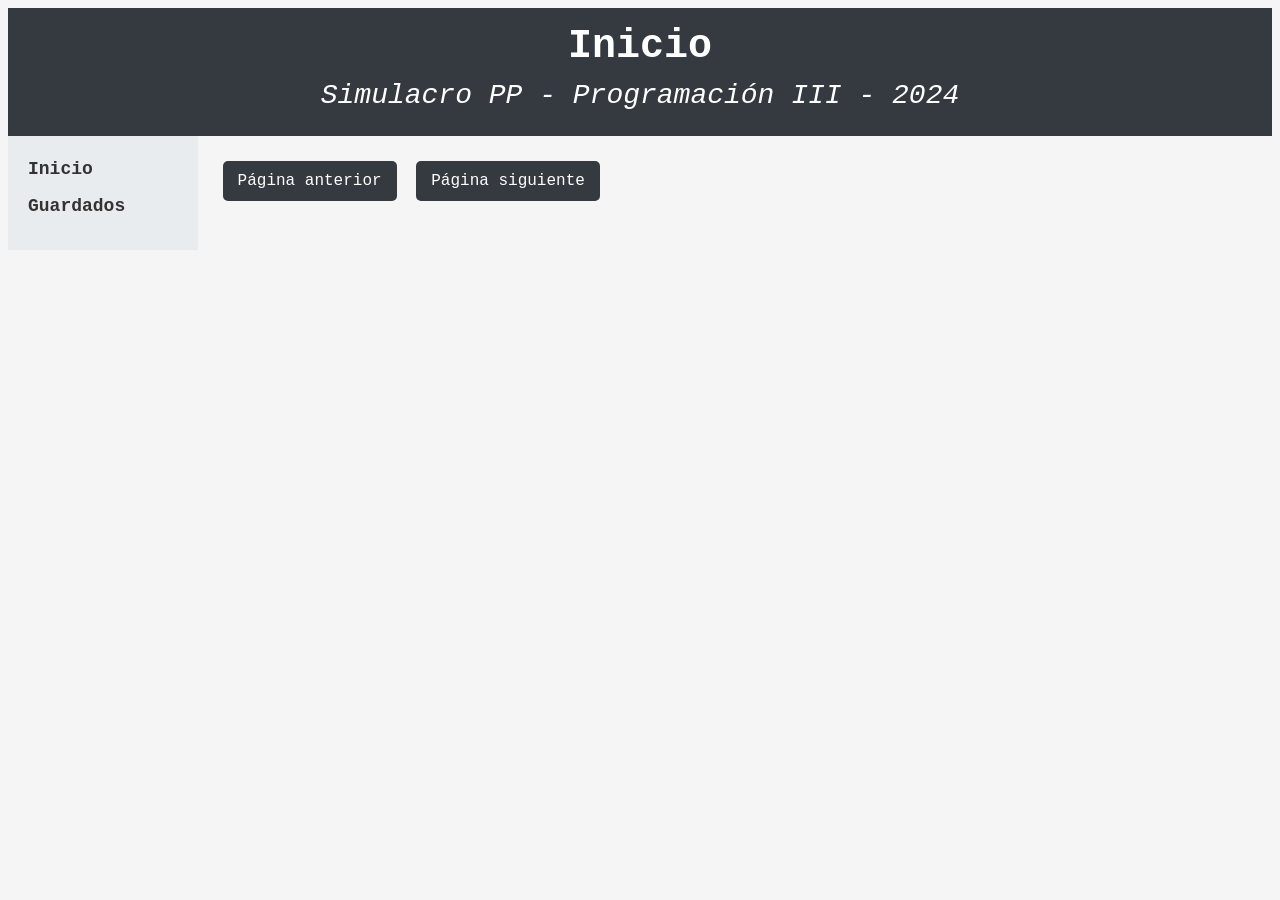
<file: index.html>
<!DOCTYPE html>
<html lang="en">
<head>
    <meta charset="UTF-8" />
    <meta name="viewport" content="width=device-width, initial-scale=1.0" />
    <link
        href="https://cdn.jsdelivr.net/npm/bootstrap@5.3.3/dist/css/bootstrap.min.css"
        rel="stylesheet"
        integrity="sha384-QWTKZyjpPEjISv5WaRU9OFeRpok6YctnYmDr5pNlyT2bRjXh0JMhjY6hW+ALEwIH"
        crossorigin="anonymous"
    />
    <link rel="stylesheet" href="style.css" />
    <title>Simulacro PP - 2026</title>
</head>
<body>
    <main class="m-2">
        <header>
            <h1>Inicio</h1>
            <h3>Simulacro PP - Programación III - 2024</h3>
        </header>
        <nav id="panel-izquierda">
            <a href="./index.html">Inicio</a>
            <a href="./guardados.html">Guardados</a>
        </nav>
        <section id="principal">
            <div id="series">
                <!-- Aquí se deben mostrar las series / peliculas -->
            </div>
            <button id="anterior">Página anterior</button>
            <button id="siguiente">Página siguiente</button>
        </section>
    </main>
    <script src="serie.js"></script>
    <script src="main.js"></script>
</body>
</html>
</file>
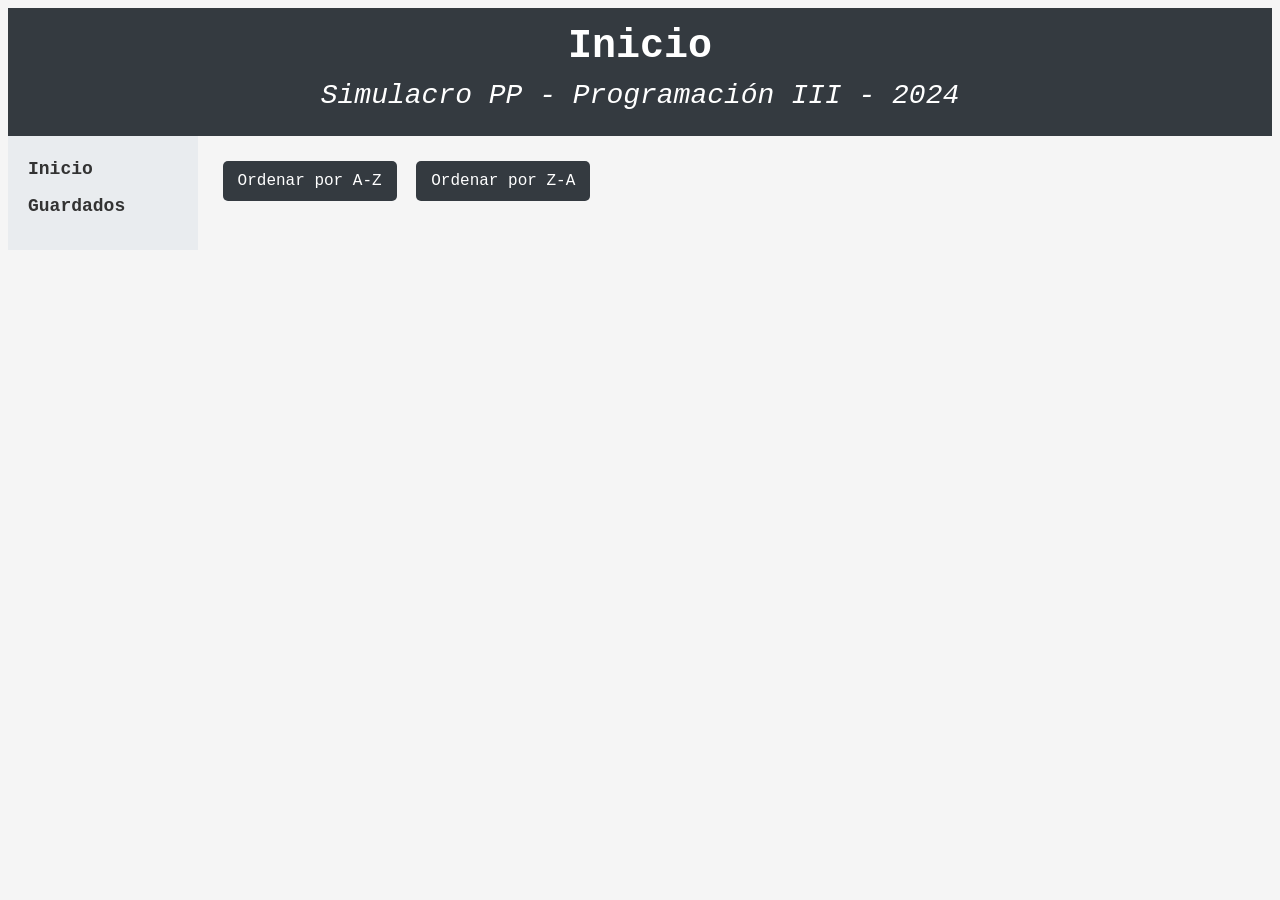
<file: guardados.html>
<!DOCTYPE html>
<html lang="en">
<head>
    <meta charset="UTF-8" />
    <meta name="viewport" content="width=device-width, initial-scale=1.0" />
    <link
        href="https://cdn.jsdelivr.net/npm/bootstrap@5.3.3/dist/css/bootstrap.min.css"
        rel="stylesheet"
        integrity="sha384-QWTKZyjpPEjISv5WaRU9OFeRpok6YctnYmDr5pNlyT2bRjXh0JMhjY6hW+ALEwIH"
        crossorigin="anonymous"
    />
    <link rel="stylesheet" href="style.css" />
    <title>Simulacro PP - 2026</title>
</head>
<body>
    <main class="m-2">
        <header>
            <h1>Inicio</h1>
            <h3>Simulacro PP - Programación III - 2024</h3>
        </header>
        <nav id="panel-izquierda">
            <a href="./index.html">Inicio</a>
            <a href="./guardados.html">Guardados</a>
        </nav>
        <section id="principal">
            <button id="ordenarAZ">Ordenar por A-Z</button>
            <button id="ordenarZA">Ordenar por Z-A</button>
            <div id="series">
                <!-- Aquí se deben mostrar las series / peliculas -->
            </div>
        </section>
    </main>
    <script src="serie.js"></script>
    <script src="guardados.js"></script>
</body>
</html>
</file>
<file: style.css>
.m-2 {
    display: grid;
    grid-template-columns: 15% 85%;
    grid-template-rows: auto auto;
}

header{
    grid-column: 1/3;
    grid-row: 1;
}

nav{
    grid-column: 1;
    grid-row: 2;
}

#principal{
    grid-column: 2;
    grid-row: 2;
}

#series{
    display: grid;
    grid-template-columns: 25% 25% 25% 25%;
    grid-template-rows: auto;
}

body {
    background-color: #f5f5f5;
    font-family: 'Courier New', Courier, monospace;
}

header {
    background-color: #343a40;
    color: white;
    padding: 15px;
    text-align: center;
}

header h1 {
    font-weight: bold;
}

header h3 {
    font-style: italic;
}

#panel-izquierda {
    background-color: #e9ecef;
    padding: 20px;
}

#panel-izquierda a {
    display: block;
    text-decoration: none;
    color: #333;
    margin-bottom: 10px;
    font-size: 18px;
    font-weight: bold;
}

#principal {
    padding: 20px;
}

.serie {
    background-color: white;
    border: 1px solid #ccc;
    padding: 10px;
    margin: 5px;
    text-align: center;
}

.serie p {
    font-size: 14px;
    margin: 8px;
    font-weight: bold;
}

.serie-img {
    display: block;
    width: 100%;
    max-width: 200px;
    height: 280px;
    object-fit: cover;
    margin: auto;
}

button {
    background-color: #343a40;
    color: white;
    border: none;
    padding: 8px 15px;
    margin: 5px;
    border-radius: 5px;
}

button:hover {
    background-color: #555;
}

@media (max-width: 900px) {
    .m-2 {
        grid-template-columns: 20% 80%;
    }

    #panel-izquierda {
        padding: 15px;
    }

    #panel-izquierda a {
        font-size: 14px;
    }
    
    #series {
        grid-template-columns: 50% 50%;
        grid-template-rows: auto;
    }
    
}

@media (max-width: 550px) {
    .m-2 {
        grid-template-columns: 25% 75%;
    }

    #panel-izquierda {
        padding: 10px;
    }

    #panel-izquierda a {
        font-size: 12px;
    }

    #series {
        grid-template-columns: 100%;
        grid-template-rows: auto;
    }
    
}
</file>
